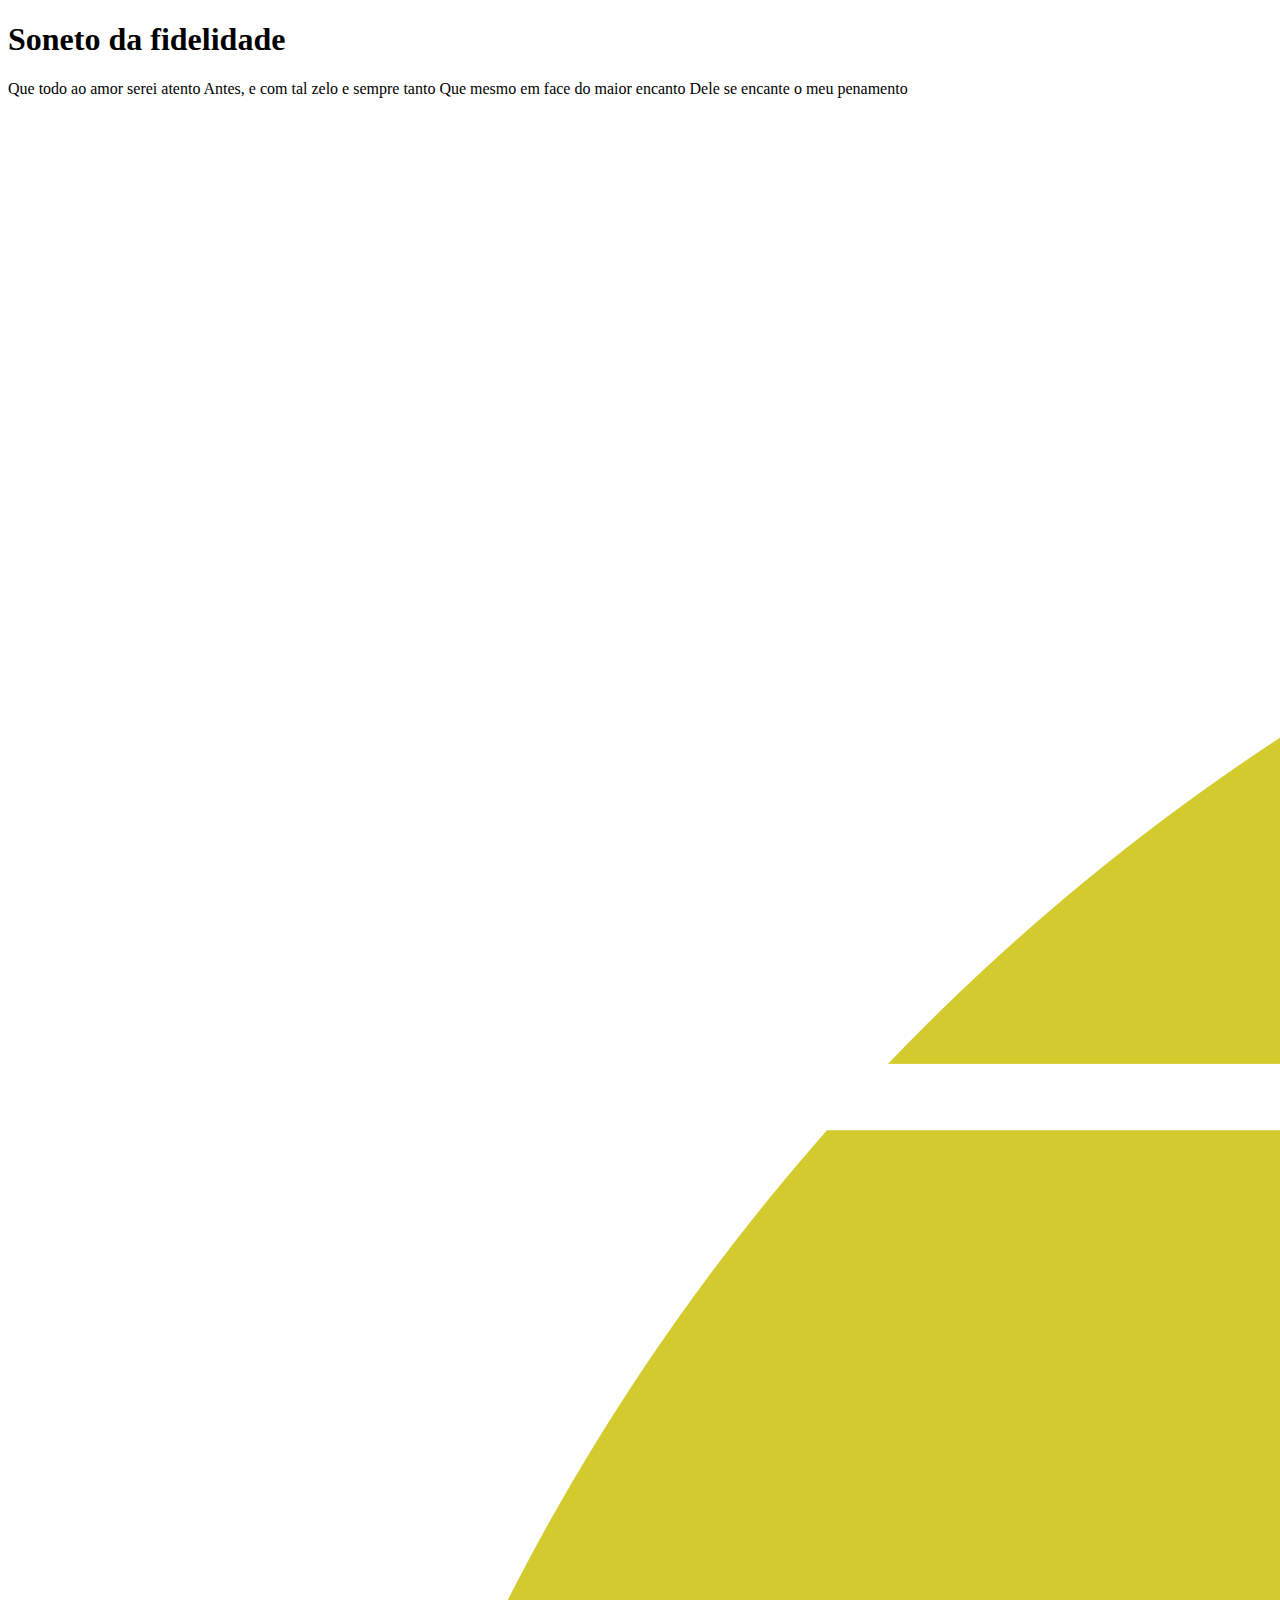
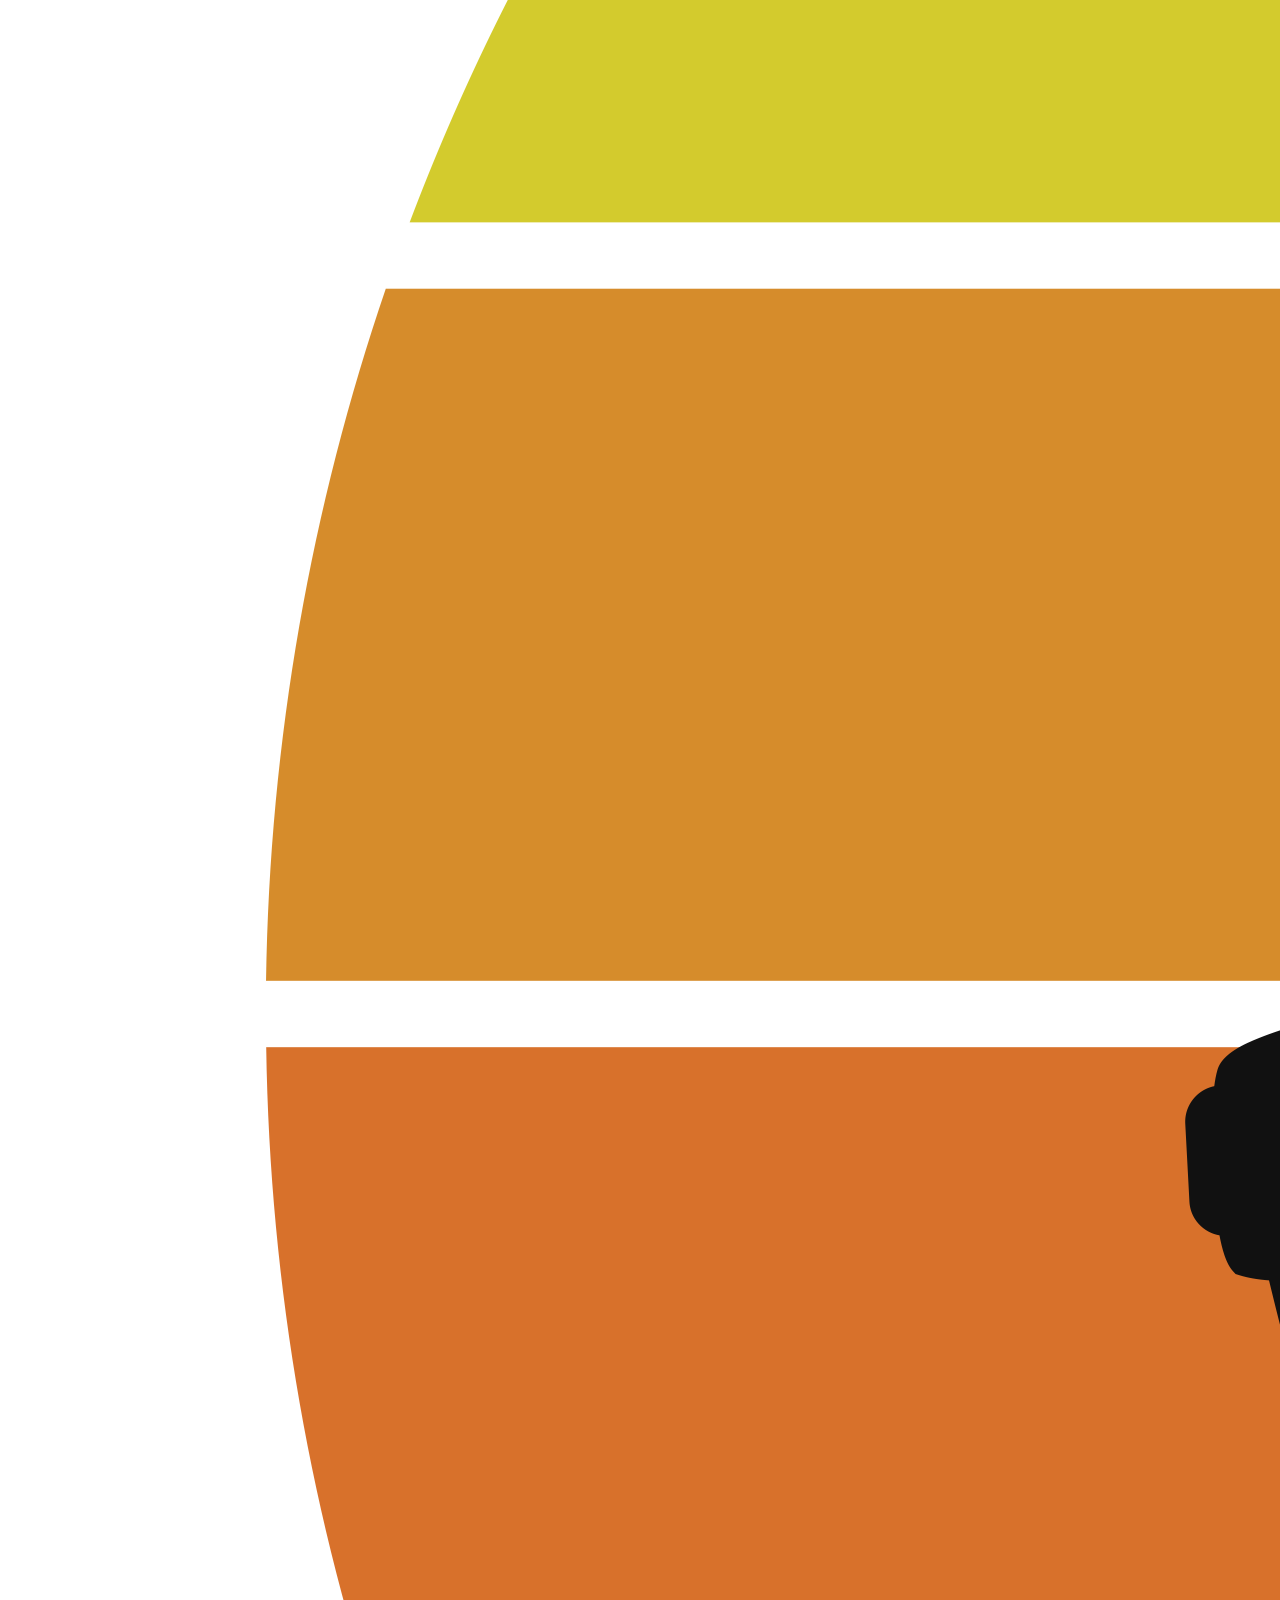
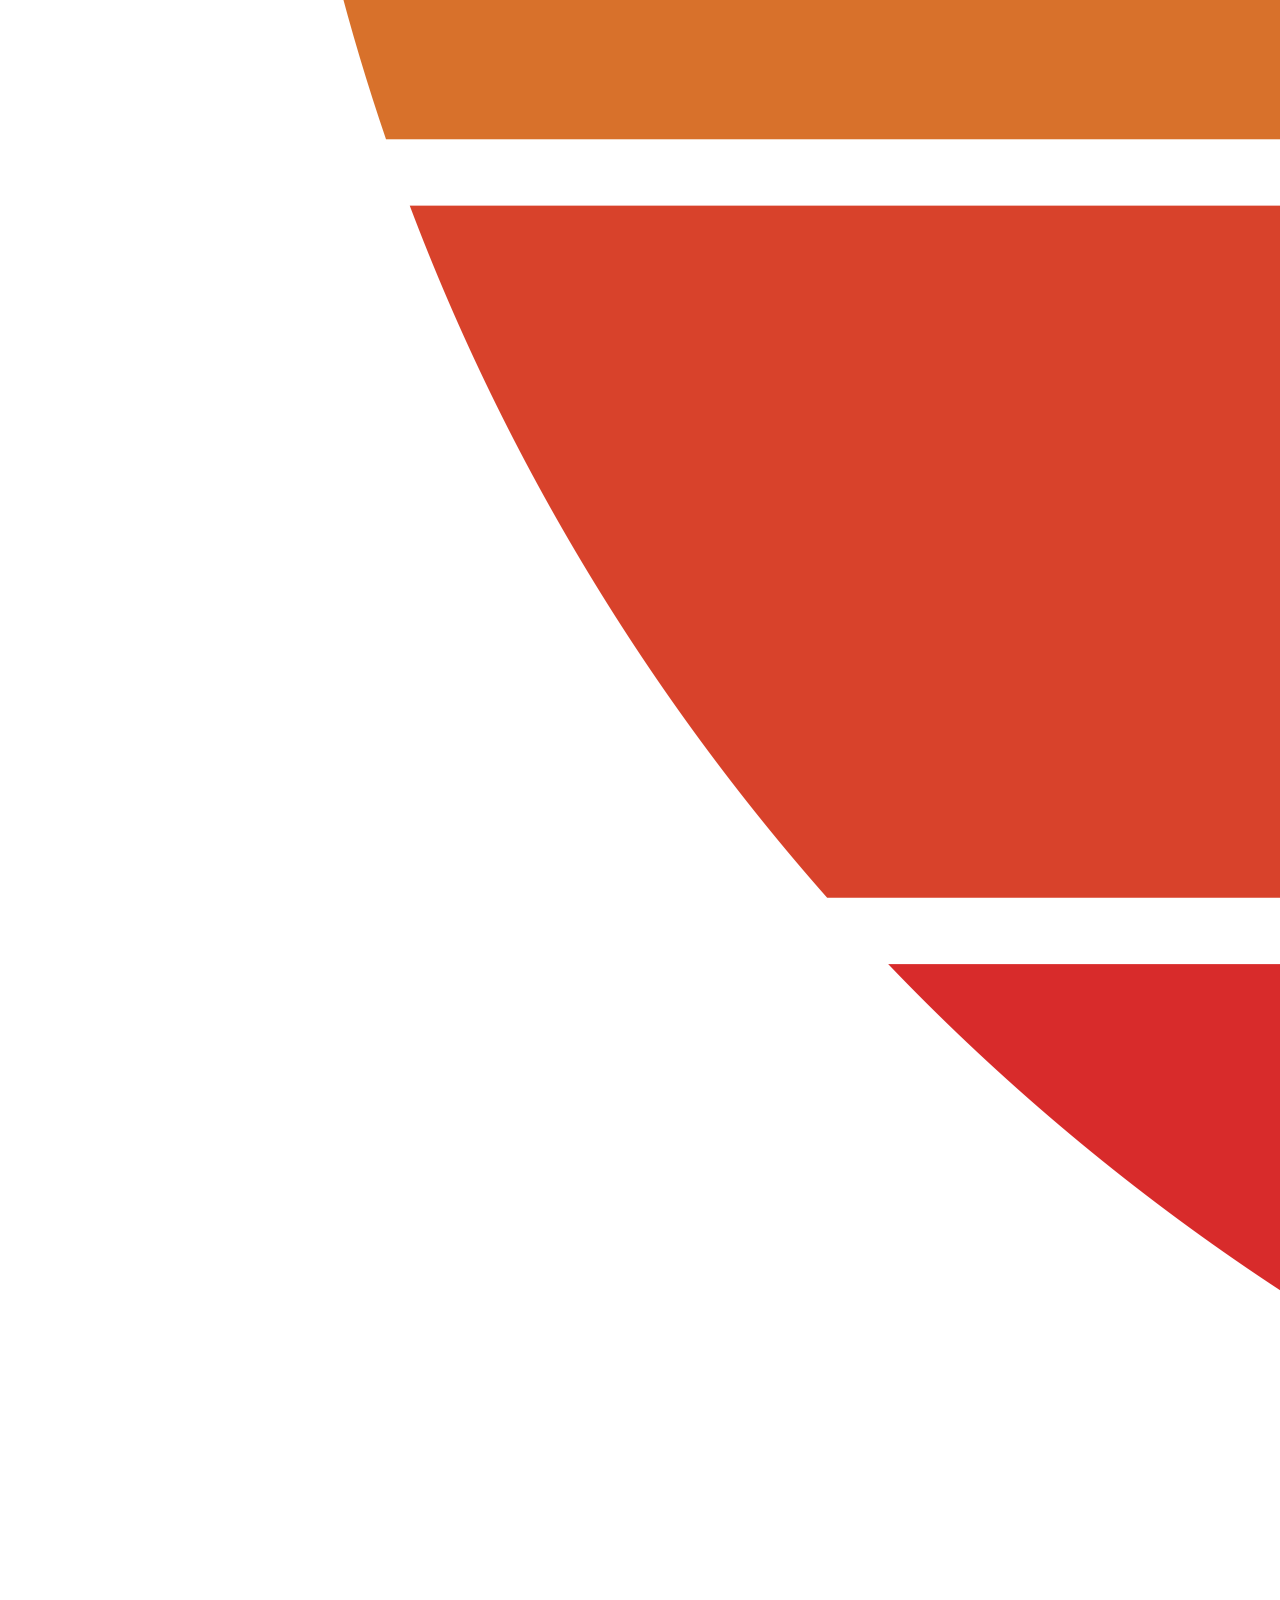
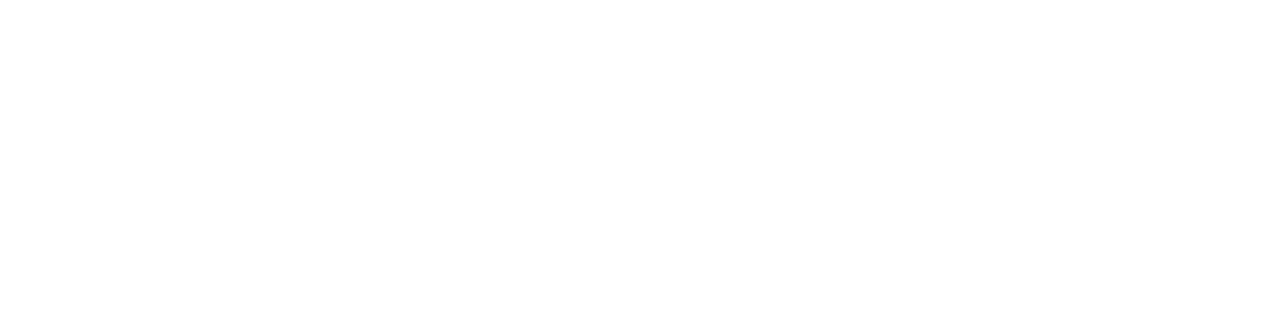
<file: index prova.html>
<!DOCTYPE html>
<html lang="pt-br">
<head>
    <meta charset="UTF-8">
    <meta name="viewport" content="width=device-width, initial-scale=1.0">
    <title>Document</title>
    <link rel="preconnect" href="https://fonts.googleapis.com">
<link rel="preconnect" href="https://fonts.gstatic.com" crossorigin>
<link href="https://fonts.googleapis.com/css2?family=Poppins:ital,wght@0,100;0,200;0,300;0,400;0,500;0,600;0,700;0,800;0,900;1,100;1,200;1,300;1,400;1,500;1,600;1,700;1,800;1,900&display=swap" rel="stylesheet">
    <link rel="stylesheet" href="style.css">
</head>
<body>
<h1>Soneto da fidelidade</h1>
<p>Que todo ao amor serei atento
    Antes, e com tal zelo e sempre tanto
    Que mesmo em face do maior encanto
    Dele se encante o meu penamento
</p> 

<img src="Lovepik_com-450008497-pineapple with eyeglasses vector .png" alt="aqui é uma imagem">
</file>
<file: style.css>
.cabecalho{
    background-color: rgb(252, 55, 0);
    color: white;
    display: flex;
    justify-content: space-around;
}

.cabecalho-imagem{
    width: 50%;
}

.cabecalho-lista-item{
    display: inline-block;
    margin: 0 16px;
    padding: 24px 0;
    font-size: 28px;
}

.escola-imagem{
    width: 25%;
}

.escola{
    display:flex;
    color:#f5deb3;
    background: linear-gradient(90deg, rgba(193,37,12,1) 0%, rgb(29, 253, 33) 50%, rgb(136, 69, 252) 100%);
    justify-content: center;
    align-items: center;
    padding: 24px 0;
}

    .escola-conteudo{
        width: 30%;
       
    }

    .escola-titulo-{
        padding: 24px 0;
    }
            
    body-{
        font-family: 'Poppins', sans-serif ;
    }

    .estudante-image{
        width: 35%
    }

    .estudane-icone{
        width: 24px;
    }

    .estudante-div{
        text-align: center ;
    }

    .estudante-titulo{
        text-align: center;
        padding: 50px 0;
    }

   .estudante-todos{
        display: grid;
        grid-template-columns: 20% 20% 20% 20%;
    }
</file>
